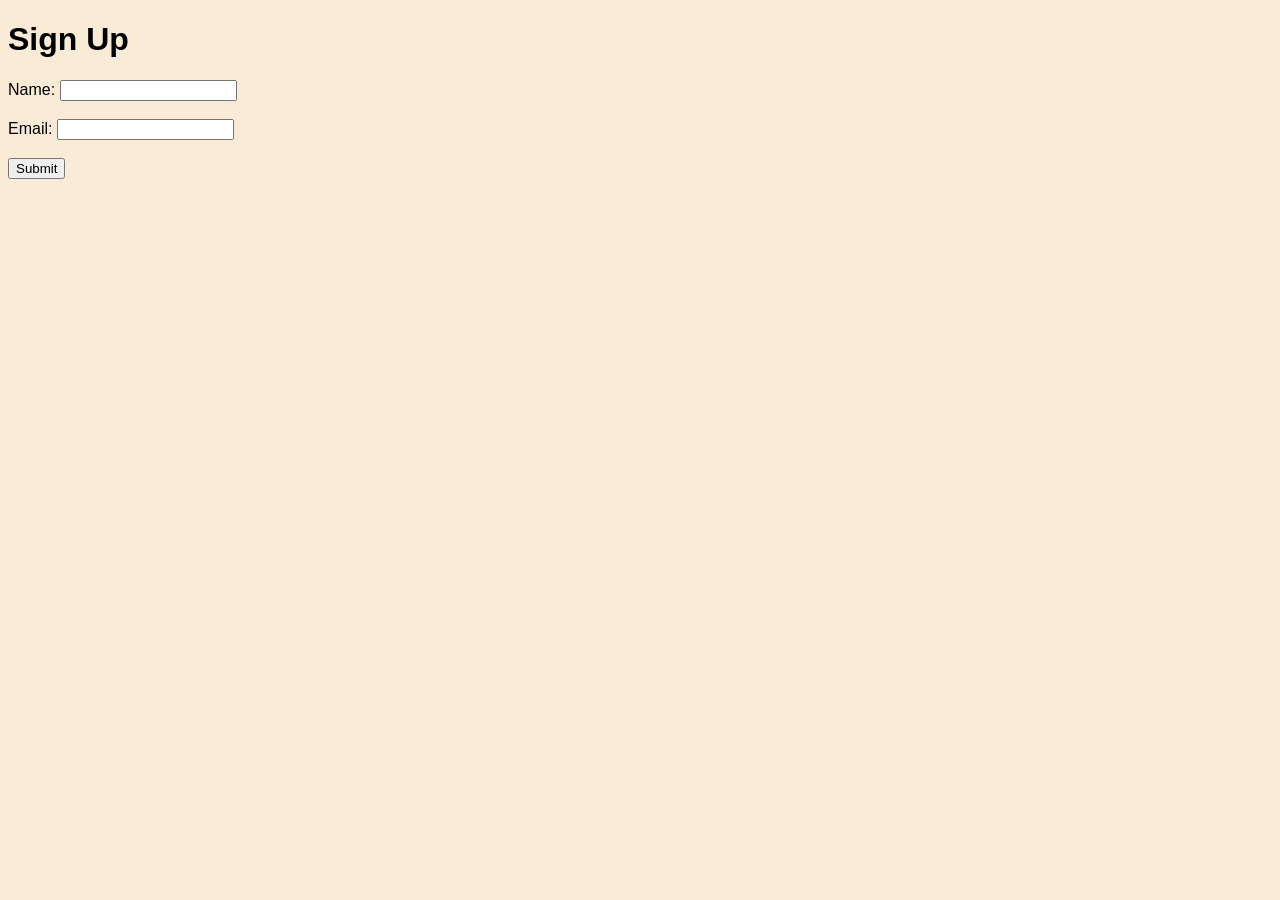
<file: index.html>
<!doctype html>
<html lang="en">
  <head>
    <meta charset="UTF-8" />
    <meta name="viewport" content="width=device-width, initial-scale=1.0" />
    <link rel="stylesheet" href="stylesheet.css" />
    <script src="script.js" defer></script>
    <title>Document</title>
  </head>
  <body>
    <h1>Sign Up</h1>

    <form id="signupForm">
      <label for="name">Name:</label>
      <input type="text" id="name" required />
      <br /><br />

      <label for="email">Email:</label>
      <input type="email" id="email" required />
      <br /><br />

      <button type="submit">Submit</button>
    </form>
  </body>
</html>
</file>
<file: stylesheet.css>
body {
  background-color: antiquewhite;
  font-family: "Franklin Gothic Medium", "Arial Narrow", Arial, sans-serif;
}
</file>
